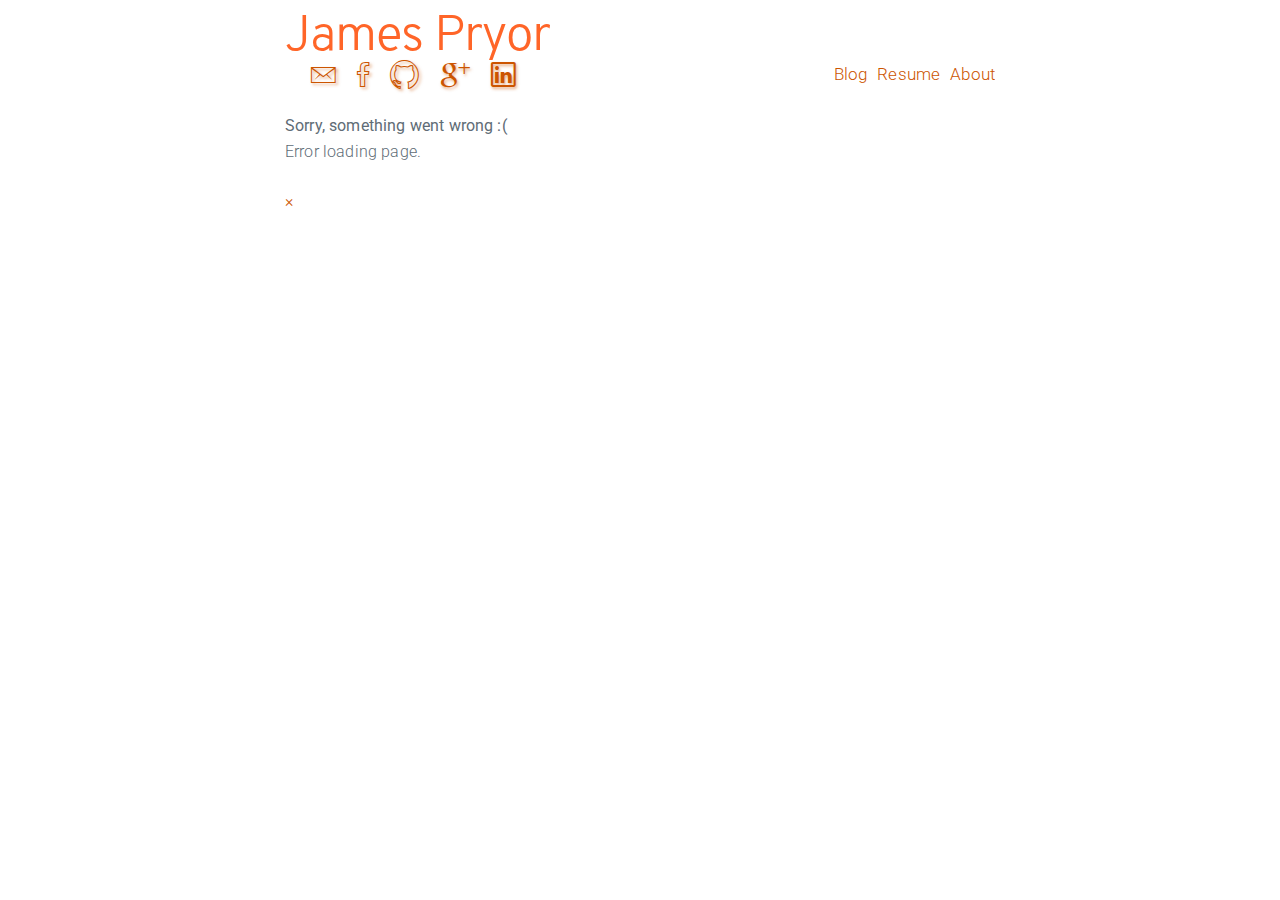
<file: index.html>
<!DOCTYPE html>
<html lang="en">
<head>
    <title>James Pryor's Personal Site</title>
    <meta charset="utf-8">
    <meta name="viewport" content="width=device-width, initial-scale=1.0">
    <meta name="description" content="Personal projects and other adventures of James.">
    <meta name="google-site-verification" content="zbf_AZ2WITDTSvGVXDwBxbIwg0JVNmPrWCsIW6hWm9A">

    <meta property="og:title" content="James Pryor's Personal Web Site">
    <meta property="og:type" content="website">
    <meta property="og:url" content="http://geekwagon.net/">
    <meta property="og:image" content="http://geekwagon.net/images/ogimg.jpg">
    <meta property="og:description" content="Personal projects and other adventures of James.">

    <!--<link rel="stylesheet" href="css/poole.min.css">-->
    <link rel="stylesheet" href="css/milligram.css">
    <link rel="stylesheet" href="css/style.css">

    <script src="js/analytics.js"></script>
    <script src="js/jquery/jquery-2.2.0.min.js"></script>
    <script src="js/comments.js"></script>

    <!--[if lt IE 9]>
    <script src="http://html5shiv.googlecode.com/svn/trunk/html5.js"></script>
    <![endif]-->
</head>
<body>
    <!-- Main View -->
    <div class="container content">

        <header class="masthead">
            <h1 class="masthead-title">
                <a href="/" class="cms_sitename" title="Home"></a>
                <small class="cms_tagline"></small>
            </h1>

            <ul id="contact">
                <li><a class="ion-ios-email-outline" title="Email is one of the best ways to contact me." href="mailto:james@geekwagon.net"></a></li>
                <li><a class="ion-social-facebook-outline" href="https://www.facebook.com/deplicator"></a></li>
                <li><a class="ion-social-github-outline" title="I don't always put Facebook before GitHub, but when I do it's because they're in alphabetical order." href="https://github.com/deplicator"></a></li>
                <li><a class="ion-social-googleplus-outline" href="https://plus.google.com/100479632575151546186?rel=author"></a></li>
                <li><a class="ion-social-linkedin-outline" href="https://www.linkedin.com/in/pryorjames"></a></li>
            </ul>

            <nav class="cms_nav"></nav>
        </header>

        <div class="cms_main"></div>

        <footer class="cms_footer">
            <small class="cms_footer_text"></small>
        </footer>

    </div>

    <!-- Page View -->
    <script id="page-template" type="x-template">
        <article class="page">
            <h2 class="page-title"></h2>
            <div class="page-content"></div>
        </article>
    </script>

    <!-- Post View -->
    <script id="post-template" type="x-template">
        <article class="post">
            <h2 class="post-title"></h2>
            <time class="post-date"></time>
            <div class="post-content"></div>
            <div id="disqus_thread"></div>
        </article>
    </script>

    <!-- Error View -->
    <script id="error-template" type="x-template">
        <div class="error">
            <b>Sorry, something went wrong :(</b>
            <p class="error_text"></p>
            <a href="#" class="close alert_close">&times;</a>
        </div>
    </script>

    <script src="js/cms.js/marked.js"></script>
    <script src="js/cms.js/cms.js"></script>
    <script src="config.js"></script>

</body>
</html>
</file>
<file: css/milligram.css>
/*!
 * Milligram v1.0.3
 * http://milligram.github.io
 *
 * Copyright (c) 2015, CJ Patoilo
 * Licensed under the MIT license
*/


html {
  box-sizing: border-box;
  font-size: 62.5%;
}

body {
  color: #606c76;
  font-family: "Roboto", "Helvetica Neue", Helvetica, Arial, sans-serif;
  font-size: 1.6em;
  font-weight: 300;
  letter-spacing: 0.01em;
  line-height: 1.6;
}

*,
*:after,
*:before {
  box-sizing: border-box;
}

blockquote {
  border-left: 0.3rem solid #d1d1d1;
  margin-left: 0;
  margin-right: 0;
  padding: 1rem 1.5rem;
}
blockquote *:last-child {
  margin: 0;
}

.button,
button,
input[type='button'],
input[type='reset'],
input[type='submit'] {
  background-color: #9b4dca;
  border: 0.1rem solid #9b4dca;
  border-radius: 0.4rem;
  box-sizing: border-box;
  color: #ffffff;
  cursor: pointer;
  display: inline-block;
  font-size: 1.1rem;
  font-weight: 700;
  height: 3.8rem;
  letter-spacing: 0.1rem;
  line-height: 3.8rem;
  padding: 0 3rem;
  text-align: center;
  text-decoration: none;
  text-transform: uppercase;
  white-space: nowrap;
}
.button:hover, .button:focus,
button:hover,
button:focus,
input[type='button']:hover,
input[type='button']:focus,
input[type='reset']:hover,
input[type='reset']:focus,
input[type='submit']:hover,
input[type='submit']:focus {
  background-color: #606c76;
  border-color: #606c76;
  color: #ffffff;
  outline: 0;
}
.button.button-outline,
button.button-outline,
input[type='button'].button-outline,
input[type='reset'].button-outline,
input[type='submit'].button-outline {
  color: #9b4dca;
  background-color: transparent;
}
.button.button-outline:hover, .button.button-outline:focus,
button.button-outline:hover,
button.button-outline:focus,
input[type='button'].button-outline:hover,
input[type='button'].button-outline:focus,
input[type='reset'].button-outline:hover,
input[type='reset'].button-outline:focus,
input[type='submit'].button-outline:hover,
input[type='submit'].button-outline:focus {
  color: #606c76;
  background-color: transparent;
  border-color: #606c76;
}
.button.button-clear,
button.button-clear,
input[type='button'].button-clear,
input[type='reset'].button-clear,
input[type='submit'].button-clear {
  color: #9b4dca;
  background-color: transparent;
  border-color: transparent;
}
.button.button-clear:hover, .button.button-clear:focus,
button.button-clear:hover,
button.button-clear:focus,
input[type='button'].button-clear:hover,
input[type='button'].button-clear:focus,
input[type='reset'].button-clear:hover,
input[type='reset'].button-clear:focus,
input[type='submit'].button-clear:hover,
input[type='submit'].button-clear:focus {
  color: #606c76;
  background-color: transparent;
  border-color: transparent;
}

pre {
  background: #f4f5f6;
  border-left: 0.3rem solid #9b4dca;
  font-family: Menlo, Consolas, "Bitstream Vera Sans Mono", "DejaVu Sans Mono", Monaco, monospace;
}

code {
  background: #f4f5f6;
  border-radius: 0.4rem;
  font-size: 86%;
  padding: 0.2rem 0.5rem;
  margin: 0 0.2rem;
  white-space: nowrap;
}

pre > code {
  background: transparent;
  border-radius: 0;
  display: block;
  padding: 1rem 1.5rem;
  white-space: pre;
}

input[type='email'],
input[type='number'],
input[type='password'],
input[type='search'],
input[type='tel'],
input[type='text'],
input[type='url'],
textarea,
select {
  -webkit-appearance: none;
     -moz-appearance: none;
          appearance: none;
  background-color: transparent;
  border: 0.1rem solid #d1d1d1;
  border-radius: 0.4rem;
  box-shadow: none;
  box-sizing: border-box;
  height: 3.8rem;
  padding: 0.6rem 1rem;
  width: 100%;
}
input[type='email']:focus,
input[type='number']:focus,
input[type='password']:focus,
input[type='search']:focus,
input[type='tel']:focus,
input[type='text']:focus,
input[type='url']:focus,
textarea:focus,
select:focus {
  border: 0.1rem solid #9b4dca;
  outline: 0;
}

textarea {
  padding-bottom: 0.6rem;
  padding-top: 0.6rem;
  min-height: 6.5rem;
}

label,
legend {
  font-size: 1.6rem;
  font-weight: 700;
  display: block;
  margin-bottom: 0.5rem;
}

fieldset {
  border-width: 0;
  padding: 0;
}

input[type='checkbox'],
input[type='radio'] {
  display: inline;
}

.label-inline {
  font-weight: normal;
  display: inline-block;
  margin-left: 0.5rem;
}

.container {
  box-sizing: border-box;
  margin: 0 auto;
  max-width: 112rem;
  padding: 0 2rem;
  position: relative;
  width: 100%;
}

.row {
  display: flex;
  flex-direction: column;
  padding: 0;
  width: 100%;
}
.row .row-wrap {
  flex-wrap: wrap;
}
.row .row-no-padding {
  padding: 0;
}
.row .row-no-padding > .column {
  padding: 0;
}
.row .row-top {
  align-items: flex-start;
}
.row .row-bottom {
  align-items: flex-end;
}
.row .row-center {
  align-items: center;
}
.row .row-stretch {
  align-items: stretch;
}
.row .row-baseline {
  align-items: baseline;
}
.row .column {
  display: block;
  flex: 1;
  margin-left: 0;
  max-width: 100%;
  width: 100%;
}
.row .column .col-top {
  align-self: flex-start;
}
.row .column .col-bottom {
  align-self: flex-end;
}
.row .column .col-center {
  align-self: center;
}
.row .column.column-offset-10 {
  margin-left: 10%;
}
.row .column.column-offset-20 {
  margin-left: 20%;
}
.row .column.column-offset-25 {
  margin-left: 25%;
}
.row .column.column-offset-33, .row .column.column-offset-34 {
  margin-left: 33.3333%;
}
.row .column.column-offset-50 {
  margin-left: 50%;
}
.row .column.column-offset-66, .row .column.column-offset-67 {
  margin-left: 66.6666%;
}
.row .column.column-offset-75 {
  margin-left: 75%;
}
.row .column.column-offset-80 {
  margin-left: 80%;
}
.row .column.column-offset-90 {
  margin-left: 90%;
}
.row .column.column-10 {
  flex: 0 0 10%;
  max-width: 10%;
}
.row .column.column-20 {
  flex: 0 0 20%;
  max-width: 20%;
}
.row .column.column-25 {
  flex: 0 0 25%;
  max-width: 25%;
}
.row .column.column-33, .row .column.column-34 {
  flex: 0 0 33.3333%;
  max-width: 33.3333%;
}
.row .column.column-40 {
  flex: 0 0 40%;
  max-width: 40%;
}
.row .column.column-50 {
  flex: 0 0 50%;
  max-width: 50%;
}
.row .column.column-60 {
  flex: 0 0 60%;
  max-width: 60%;
}
.row .column.column-66, .row .column.column-67 {
  flex: 0 0 66.6666%;
  max-width: 66.6666%;
}
.row .column.column-75 {
  flex: 0 0 75%;
  max-width: 75%;
}
.row .column.column-80 {
  flex: 0 0 80%;
  max-width: 80%;
}
.row .column.column-90 {
  flex: 0 0 90%;
  max-width: 90%;
}

@media (min-width: 40rem) {
  .row {
    flex-direction: row;
    margin-left: -1rem;
    width: calc(100% + 2.0rem);
  }
  .row .column {
    margin-bottom: inherit;
    padding: 0 1rem;
  }
}
a {
  color: #9b4dca;
  text-decoration: none;
}
a:hover {
  color: #606c76;
}

dl,
ol,
ul {
  margin-top: 0;
  padding-left: 0;
}
dl ul,
dl ol,
ol ul,
ol ol,
ul ul,
ul ol {
  font-size: 90%;
  margin: 1.5rem 0 1.5rem 3rem;
}

dl {
  list-style: none;
}

ul {
  list-style: circle inside;
}

ol {
  list-style: decimal inside;
}

dt,
dd,
li {
  margin-bottom: 1rem;
}

hr {
  border-top: 0.1rem solid #f4f5f6;
  border-width: 0;
  margin-bottom: 3.5rem;
  margin-top: 3rem;
}

.button,
button {
  margin-bottom: 1rem;
}

input,
textarea,
select,
fieldset {
  margin-bottom: 1.5rem;
}

pre,
blockquote,
dl,
figure,
table,
p,
ul,
ol,
form {
  margin-bottom: 2.5rem;
}

table {
  width: 100%;
}

th,
td {
  border-bottom: 0.1rem solid #e1e1e1;
  padding: 1.2rem 1.5rem;
  text-align: left;
}
th:first-child,
td:first-child {
  padding-left: 0;
}
th:last-child,
td:last-child {
  padding-right: 0;
}

p {
  margin-top: 0;
}

h1,
h2,
h3,
h4,
h5,
h6 {
  font-weight: 300;
  margin-bottom: 2rem;
  margin-top: 0;
}

h1 {
  font-size: 4rem;
  letter-spacing: -0.1rem;
  line-height: 1.2;
}

h2 {
  font-size: 3.6rem;
  letter-spacing: -0.1rem;
  line-height: 1.25;
}

h3 {
  font-size: 3rem;
  letter-spacing: -0.1rem;
  line-height: 1.3;
}

h4 {
  font-size: 2.4rem;
  letter-spacing: -0.08rem;
  line-height: 1.35;
}

h5 {
  font-size: 1.8rem;
  letter-spacing: -0.05rem;
  line-height: 1.5;
}

h6 {
  font-size: 1.6rem;
  letter-spacing: 0;
  line-height: 1.4;
}

@media (min-width: 40rem) {
  h1 {
    font-size: 5rem;
  }

  h2 {
    font-size: 4.2rem;
  }

  h3 {
    font-size: 3.6rem;
  }

  h4 {
    font-size: 3rem;
  }

  h5 {
    font-size: 2.4rem;
  }

  h6 {
    font-size: 1.5rem;
  }
}
.float-right {
  float: right;
}

.float-left {
  float: left;
}

.clearfix {
  *zoom: 1;
}
.clearfix:after, .clearfix:before {
  content: "";
  display: table;
}
.clearfix:after {
  clear: both;
}
</file>
<file: css/poole.min.css>
/* Poole - Designed, built, and released under MIT license by @mdo. https://github.com/poole/poole. */

* {
    -webkit-box-sizing: border-box;
    -moz-box-sizing: border-box;
    box-sizing: border-box
}

html,
body {
    margin: 0;
    padding: 0
}

html {
    font-family: "Helvetica Neue", Helvetica, Arial, sans-serif;
    font-size: 16px;
    line-height: 1.5
}

@media (min-width: 38em) {
    html {
        font-size: 20px
    }
}

body {
    color: #515151;
    background-color: #fff;
    -webkit-text-size-adjust: 100%;
    -ms-text-size-adjust: 100%
}

a {
    color: #268bd2;
    text-decoration: none
}

a strong {
    color: inherit
}

a:hover,
a:focus {
    text-decoration: underline
}

h1,
h2,
h3,
h4,
h5,
h6 {
    margin-bottom: .5rem;
    font-weight: bold;
    line-height: 1.25;
    color: #313131;
    text-rendering: optimizeLegibility
}

h1 {
    font-size: 2rem
}

h2 {
    margin-top: 1rem;
    font-size: 1.5rem
}

h3 {
    margin-top: 1.5rem;
    font-size: 1.25rem
}

h4,
h5,
h6 {
    margin-top: 1rem;
    font-size: 1rem
}

p {
    margin-top: 0;
    margin-bottom: 1rem
}

strong {
    color: #303030
}

ul,
ol,
dl {
    margin-top: 0;
    margin-bottom: 1rem
}

dt {
    font-weight: bold
}

dd {
    margin-bottom: .5rem
}

hr {
    position: relative;
    margin: 1.5rem 0;
    border: 0;
    border-top: 1px solid #eee;
    border-bottom: 1px solid #fff
}

abbr {
    font-size: 85%;
    font-weight: bold;
    color: #555;
    text-transform: uppercase
}

abbr[title] {
    cursor: help;
    border-bottom: 1px dotted #e5e5e5
}

code,
pre {
    font-family: Menlo, Monaco, "Courier New", monospace
}

code {
    padding: .25em .5em;
    font-size: 85%;
    color: #bf616a;
    background-color: #f9f9f9;
    border-radius: 3px
}

pre {
    display: block;
    margin-top: 0;
    margin-bottom: 1rem;
    padding: 1rem;
    font-size: .8rem;
    line-height: 1.4;
    white-space: pre;
    white-space: pre-wrap;
    word-break: break-all;
    word-wrap: break-word;
    background-color: #f9f9f9
}

pre code {
    padding: 0;
    font-size: 100%;
    color: inherit;
    background-color: transparent
}

.highlight {
    margin-bottom: 1rem;
    border-radius: 4px
}

.highlight pre {
    margin-bottom: 0
}

.gist .gist-file {
    font-family: Menlo, Monaco, "Courier New", monospace !important
}

.gist .markdown-body {
    padding: 15px
}

.gist pre {
    padding: 0;
    background-color: transparent
}

.gist .gist-file .gist-data {
    font-size: .8rem !important;
    line-height: 1.4
}

.gist code {
    padding: 0;
    color: inherit;
    background-color: transparent;
    border-radius: 0
}

blockquote {
    padding: .5rem 1rem;
    margin: .8rem 0;
    color: #7a7a7a;
    border-left: .25rem solid #e5e5e5
}

blockquote p:last-child {
    margin-bottom: 0
}

@media (min-width: 30em) {
    blockquote {
        padding-right: 5rem;
        padding-left: 1.25rem
    }
}

img {
    display: block;
    max-width: 100%;
    margin: 0 0 1rem;
    border-radius: 5px
}

table {
    margin-bottom: 1rem;
    width: 100%;
    border: 1px solid #e5e5e5;
    border-collapse: collapse
}

td,
th {
    padding: .25rem .5rem;
    border: 1px solid #e5e5e5
}

tbody tr:nth-child(odd) td,
tbody tr:nth-child(odd) th {
    background-color: #f9f9f9
}

.lead {
    font-size: 1.25rem;
    font-weight: 300
}

.message {
    margin-bottom: 1rem;
    padding: 1rem;
    color: #717171;
    background-color: #f9f9f9
}

.container {
    max-width: 38rem;
    padding-left: 1rem;
    padding-right: 1rem;
    margin-left: auto;
    margin-right: auto
}

.masthead {
    padding-top: 1rem;
    padding-bottom: 1rem;
    margin-bottom: 3rem
}

.masthead-title {
    margin-top: 0;
    margin-bottom: 0;
    color: #505050
}

.masthead-title a {
    color: #505050
}

.masthead-title small {
    font-size: 75%;
    font-weight: 400;
    color: #c0c0c0;
    letter-spacing: 0
}

.page,
.post {
    margin-bottom: 4em
}

.page-title,
.post-title,
.post-title a {
    color: #303030
}

.page-title,
.post-title {
    margin-top: 0
}

.post-date {
    display: block;
    margin-top: -.5rem;
    margin-bottom: 1rem;
    color: #9a9a9a
}

.related {
    padding-top: 2rem;
    padding-bottom: 2rem;
    border-top: 1px solid #eee
}

.related-posts {
    padding-left: 0;
    list-style: none
}

.related-posts h3 {
    margin-top: 0
}

.related-posts li small {
    font-size: 75%;
    color: #999
}

.related-posts li a:hover {
    color: #268bd2;
    text-decoration: none
}

.related-posts li a:hover small {
    color: inherit
}

.pagination {
    overflow: hidden;
    margin-left: -1rem;
    margin-right: -1rem;
    font-family: "PT Sans", Helvetica, Arial, sans-serif;
    color: #ccc;
    text-align: center
}

.pagination-item {
    display: block;
    padding: 1rem;
    border: 1px solid #eee
}

.pagination-item:first-child {
    margin-bottom: -1px
}

a.pagination-item:hover {
    background-color: #f5f5f5
}

@media (min-width: 30em) {
    .pagination {
        margin: 3rem 0
    }
    .pagination-item {
        float: left;
        width: 50%
    }
    .pagination-item:first-child {
        margin-bottom: 0;
        border-top-left-radius: 4px;
        border-bottom-left-radius: 4px
    }
    .pagination-item:last-child {
        margin-left: -1px;
        border-top-right-radius: 4px;
        border-bottom-right-radius: 4px
    }
}


/* CMS.js overrides */

.cms_sitename img {
    max-height: 32px
}

.masthead-title {
    display: block;
    float: left
}

.masthead-title a {
    float: left
}

.masthead-title small {
    padding-left: 8px
}

nav {
    display: block;
    float: right
}

nav ul {
    list-style: none;
    padding: 0
}

nav ul li {
    display: inline;
    padding-left: 10px
}

nav ul li a {
    font-size: 17px
}

.cms_footer {
    display: none;
    padding-bottom: 15px
}

@media (max-width:480px) {
    nav {
        float: right;
        width: 100%;
        margin-top: .5rem
    }
    nav ul li {
        padding-left: .5rem
    }
    nav ul li:first-child {
        padding-left: 0
    }
    nav ul li a {
        font-size: 1rem
    }
}
</file>
<file: css/style.css>
@import url(font-overpass.css);
@import url(ionicons.css);
@import url(https://fonts.googleapis.com/css?family=Roboto:400,100,100italic,300,300italic,400italic,500,700,500italic,700italic,900,900italic);

body {
    min-width: 285px;
}

/* most links */
a {
    color: #CC5500;
}

a:hover {
    color: #CC5500;
    text-decoration: underline;
}

h2, h3, h4, h5, h6 {
    margin: 0;
    padding: 0;
    line-height: 1;
}

/* headers and their links */
h1, h2, h3, h4, h5, h6,
h1 a, h2 a, h3 a, h4 a, h5 a, h6 a {
    color: #CC5500;
    font-family: 'overpass';
    font-weight: 400;
}

h1 a:hover,
h2 a:hover,
h3 a:hover,
h4 a:hover,
h5 a:hover,
h6 a:hover {
    color: #515151;
    text-decoration: none;
    transition: all 0.4s ease;
}

/* page elements */
body {

}

img {
    display: block;
    margin: 0 auto;
    max-width: 50vw;
    max-height: 50vh;
    border: 1px solid #ccc;
    padding: 3px;
    border-radius: 4px;
}

hr {
    border-width: 1px;
}

.container {
    max-width: 75rem;
}


/* logo */
.masthead-title {
    color: rgba(255, 96, 33, 0.97);
    float: left;
    margin: 0 0 1px 0;
}

.masthead-title a {
    color: inherit;
}

.masthead small {
    font-size: 75%;
    font-weight: 400;
    color: #C0C0C0;
    letter-spacing: 0
}

/* contact */
#contact {
    clear: both;
    float: left;
    font-size: 33px;
    list-style: none;
    margin: -24px 0 0 13px;
    padding: 0
}

#contact li {
    display: inline;
    padding-left: 10px
}

#contact li a:link {
    border-radius: 11px;
    text-shadow: .05em .05em 3px rgba(204, 85, 0, 0.5);
    padding: 0 8px;
    margin: 5px 0 0 5px;
    height: 50px;
    float: left;
    transition: all 0.2s ease;
}

#contact li a:hover {
    text-decoration: none;
    text-shadow: .15em .15em 5px rgba(204, 85, 0, 0.5);
    margin: 0 5px 5px 0;
}

/* navigation */
nav {
    float: right;
    margin: -8px 0 0 0;
}

nav ul {
    list-style: none;
    padding: 0
}

nav ul li {
    display: inline;
    padding-left: 10px
}

nav ul li a {
    font-size: 17px
}



.cms_main {
    clear: both;
}

.post {
    background: rgba(0, 0, 255, 0.05);
    border-radius: 23px;
    margin: 0 0 10px 0;
    padding: 10px;

}

.post h3 {
    font-size: 3rem;
}

article .post-content {
    margin: 15px 0 0 0;
}

@media (max-width: 40rem) {
    .masthead-title {
        float: none;
        text-align: center;
        width: 100%;
    }

    #contact {
        clear: none;
        float: none;
        font-size: 33px;
        list-style: none;
        margin: -17px auto 0;
        width: 230px;
    }

    #contact li {
        padding: 0;
    }

    #contact li a:link {
        text-shadow: .05em .05em 3px rgba(204, 85, 0, 0.5);
        padding: 0 8px;
        height: 50px;
        transition: all 0.2s ease;
    }

    #contact li a:hover {
        color: #FF6D05;
        text-decoration: none;
        text-shadow: .05em .05em 6px rgba(255, 106, 0, 0.75);
    }

    nav {
        float: none;
        text-align: center;
        width: 100%;
        margin: 0;
clear: both;
    }
}
</file>
